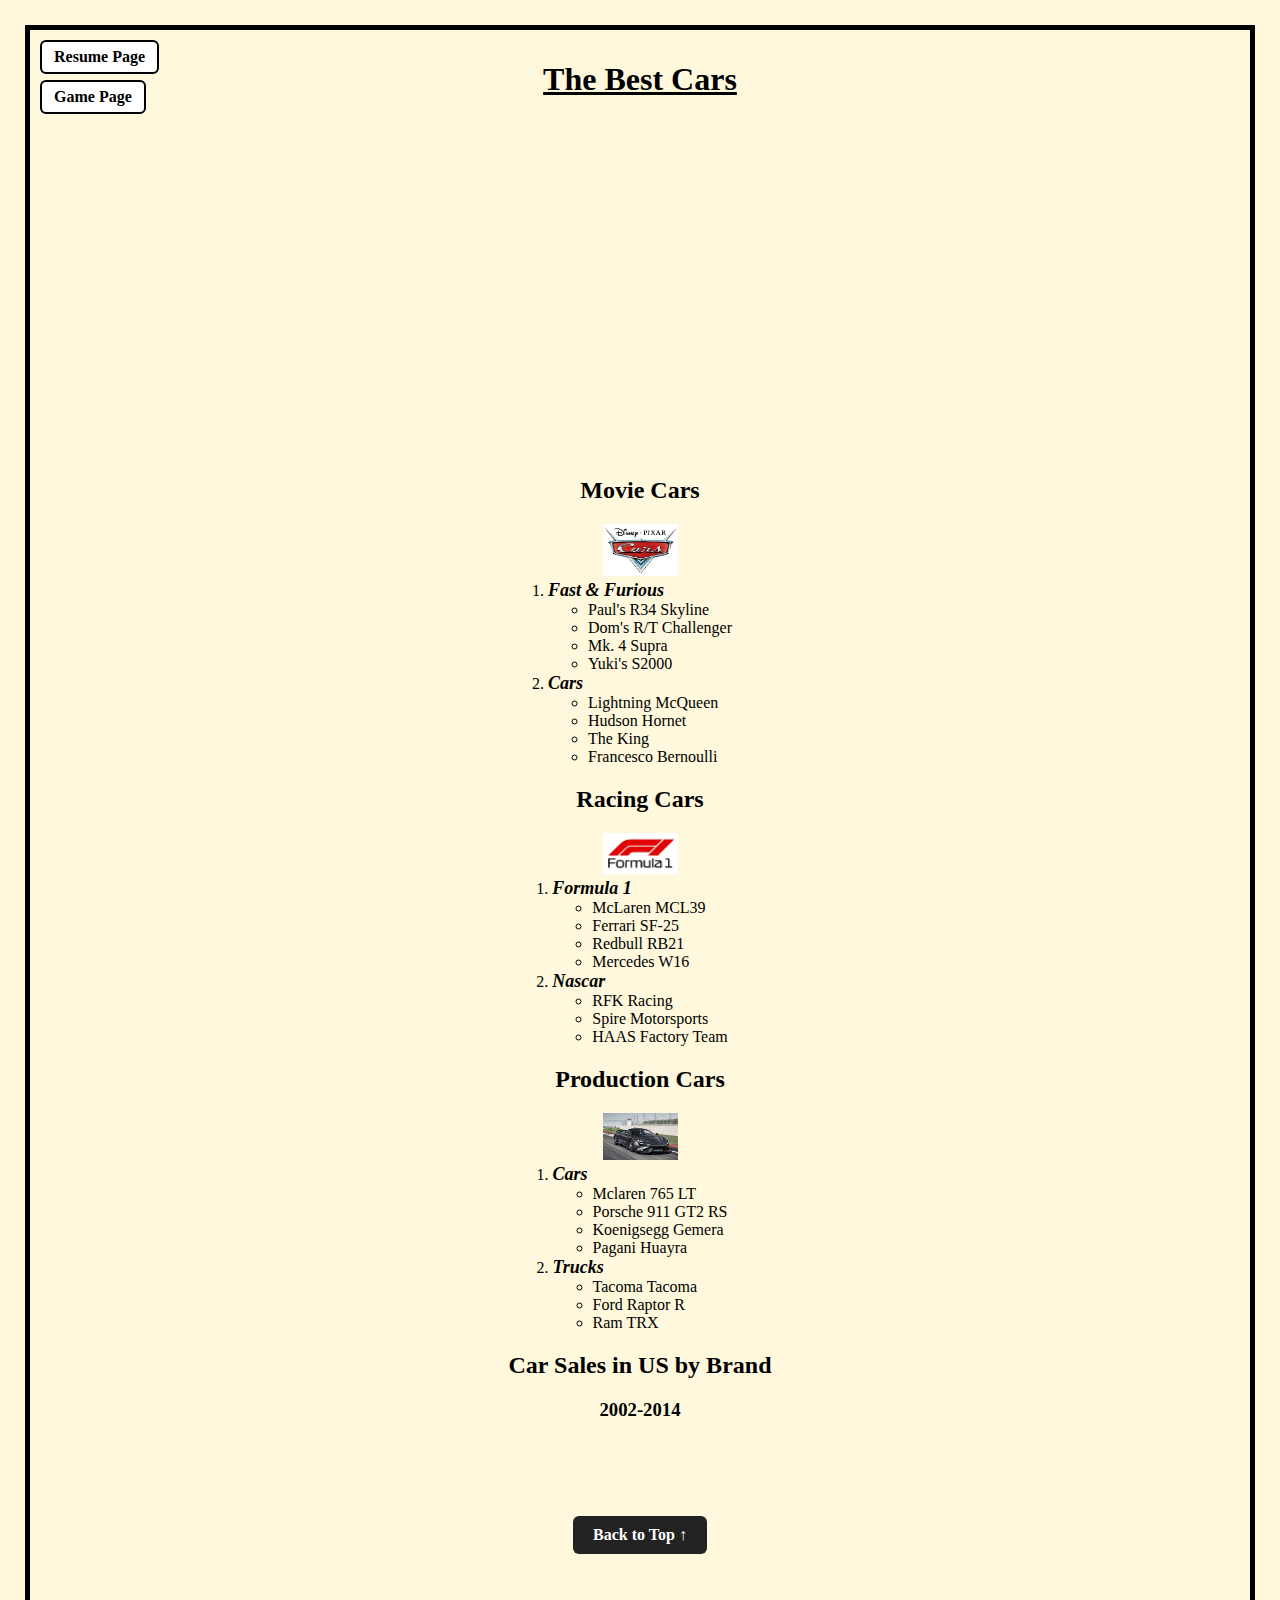
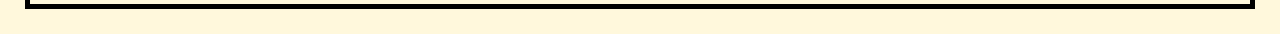
<file: scratch.html>
<!DOCTYPE html>
<html lang="en">
<head>
    <meta charset="UTF-8">
    <meta name="viewport" content="width=device-width, initial-scale=1.0">
    <title>Document</title>
    <link href="css/scratch.css" rel="stylesheet" />
</head>
<body>
    <div>
    </div class = "common mainbody">
    <h1 id="top">The Best Cars</h1>
        <br>
        <iframe width="560" height="315" src="https://www.youtube.com/embed/pTRJ0Cu7X8U?si=99qm3oyWGP1fRq29" 
        title="YouTube video player" frameborder="0" 
        allow="accelerometer; autoplay; clipboard-write; encrypted-media; gyroscope; picture-in-picture; web-share" 
        referrerpolicy="strict-origin-when-cross-origin" allowfullscreen>
    </iframe>
    <br>
    <h2>Movie Cars</h2>
    <img src="img/Cars_logo.jpeg" alt="CarsMovie" width="75 px">
    
    <div class="aligned-list">
        <ol class="centered-list">
            <li><span class="emphasizedText">Fast & Furious</span>
                <ul>
                    <li>Paul's R34 Skyline</li>
                    <li>Dom's R/T Challenger</li>
                    <li>Mk. 4 Supra</li>
                    <li>Yuki's S2000</li>
                </ul>
            </li>
            <li><span class="emphasizedText">Cars</span>
                <ul>
                    <li>Lightning McQueen</li>
                    <li>Hudson Hornet</li>
                    <li>The King</li>
                    <li>Francesco Bernoulli</li>
                </ul>
            </li>
        </ol>
    </div>
    <h2>Racing Cars</h2>
    <img src="img/F1.png" alt="F1Logo" width="75 px">
    <div class="aligned-list">
        <ol class="centered-list">
            <li><span class="emphasizedText">Formula 1</span>
                <ul>
                    <li>McLaren MCL39</li>
                    <li>Ferrari SF-25</li>
                    <li>Redbull RB21</li>
                    <li>Mercedes W16</li>
                </ul>
            </li>
            <li><span class="emphasizedText">Nascar</span>
                <ul>
                    <li>RFK Racing</li>
                    <li>Spire Motorsports</li>
                    <li>HAAS Factory Team</li>
                </ul>
            </li>
        </ol>
    </div>
    
    <h2>Production Cars</h2>
    <img src="img/mclaren 765lt.jpeg" alt="Mclaren" width="75 px">
    <div class="aligned-list">
        <ol class="centered-list">
            <li><span class="emphasizedText">Cars</span>
                <ul>
                    <li>Mclaren 765 LT</li>
                    <li>Porsche 911 GT2 RS</li>
                    <li>Koenigsegg Gemera</li>
                    <li>Pagani Huayra</li>
                </ul>
            </li>
            <li><span class="emphasizedText">Trucks</span>
                <ul>
                    <li>Tacoma Tacoma</li>
                    <li>Ford Raptor R</li>
                    <li>Ram TRX</li>
                </ul>
            </li>
        </ol>
    </div>

    <h2>Car Sales in US by Brand</h2>
        <h3>2002-2014</h3>
        <div class='tableauPlaceholder' id='viz1745336028932' style='position: relative'><noscript><a href='#'><img alt=' ' src='https:&#47;&#47;public.tableau.com&#47;static&#47;images&#47;Ca&#47;Carsalesovertime_0&#47;Sheet1&#47;1_rss.png' style='border: none' /></a></noscript><object class='tableauViz'  style='display:none;'><param name='host_url' value='https%3A%2F%2Fpublic.tableau.com%2F' /> <param name='embed_code_version' value='3' /> <param name='site_root' value='' /><param name='name' value='Carsalesovertime_0&#47;Sheet1' /><param name='tabs' value='no' /><param name='toolbar' value='yes' /><param name='static_image' value='https:&#47;&#47;public.tableau.com&#47;static&#47;images&#47;Ca&#47;Carsalesovertime_0&#47;Sheet1&#47;1.png' /> <param name='animate_transition' value='yes' /><param name='display_static_image' value='yes' /><param name='display_spinner' value='yes' /><param name='display_overlay' value='yes' /><param name='display_count' value='yes' /><param name='language' value='en-US' /></object></div>                <script type='text/javascript'>                    var divElement = document.getElementById('viz1745336028932');                    var vizElement = divElement.getElementsByTagName('object')[0];                    vizElement.style.width='100%';vizElement.style.height=(divElement.offsetWidth*0.75)+'px';                    var scriptElement = document.createElement('script');                    scriptElement.src = 'https://public.tableau.com/javascripts/api/viz_v1.js';                    vizElement.parentNode.insertBefore(scriptElement, vizElement);                </script>
        <br><br>
    <a href="index.html" class="top-left-link">Resume Page</a>
    <a href="webapp.html" class="top-left-link2">Game Page</a>
    <a href="#top" class="back-to-top">Back to Top ↑</a>

</body>
</html>
</file>
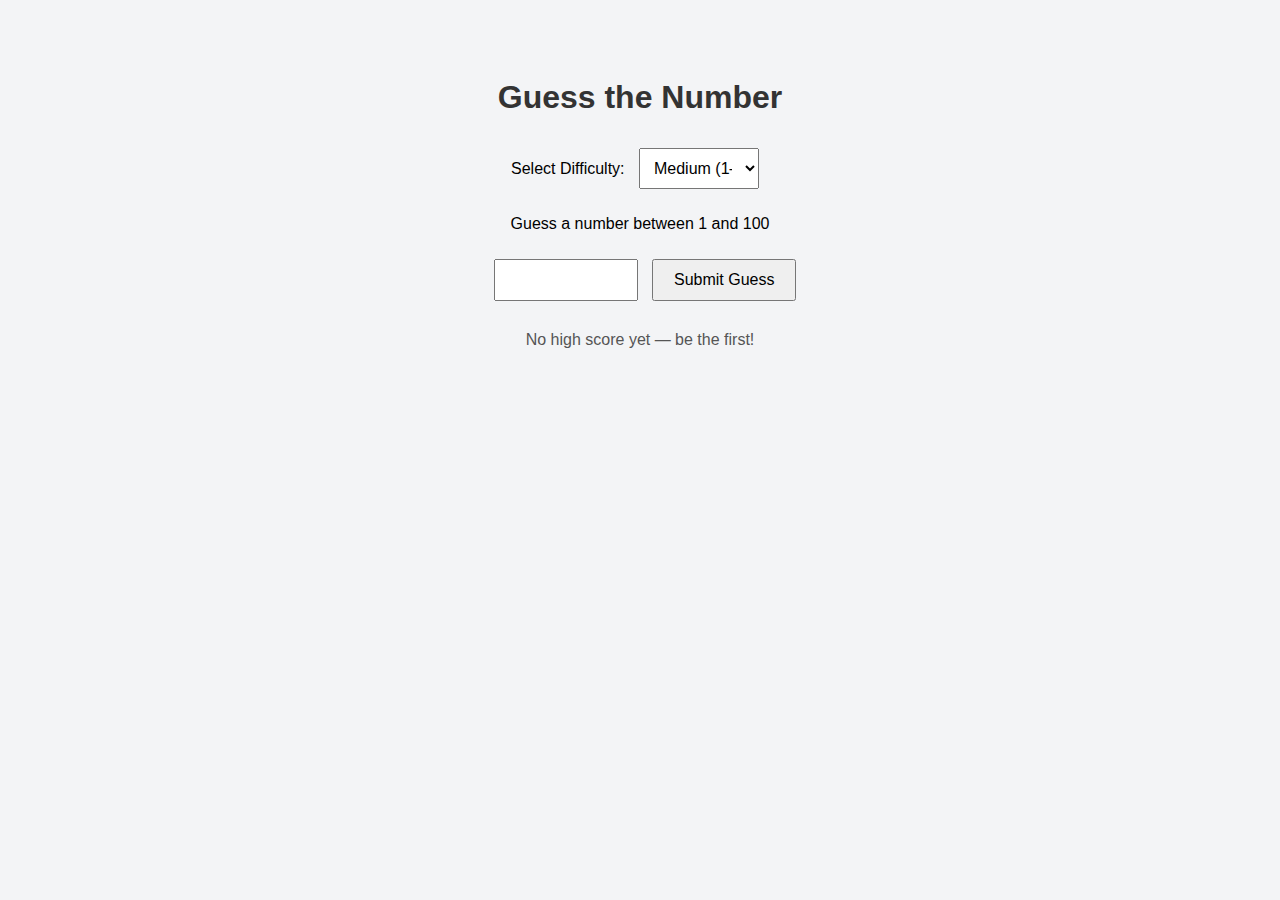
<file: webapp.html>
<!DOCTYPE html>
<html lang="en">
<head>
  <meta charset="UTF-8">
  <title>Number Guessing Game</title>
  <style>
    body {
      font-family: Arial, sans-serif;
      background-color: #f3f4f6;
      text-align: center;
      padding: 50px;
    }

    h1 {
      color: #333;
    }

    input[type="number"], select {
      padding: 10px;
      font-size: 16px;
      margin: 10px;
      width: 120px;
    }

    button {
      padding: 10px 20px;
      font-size: 16px;
      margin-top: 10px;
      cursor: pointer;
    }

    #message {
      margin-top: 20px;
      font-size: 18px;
    }

    #restartBtn {
      display: none;
      margin-top: 20px;
      background-color: #4CAF50;
      color: white;
      border: none;
      border-radius: 5px;
    }

    #restartBtn:hover {
      background-color: #45a049;
    }

    #highScore {
      margin-top: 20px;
      font-size: 16px;
      color: #555;
    }
  </style>
</head>
<body>

  <h1>Guess the Number</h1>

  <!-- Difficulty selector -->
  <label for="difficulty">Select Difficulty:</label>
  <select id="difficulty" onchange="startNewGame()">
    <option value="50">Easy (1–50)</option>
    <option value="100" selected>Medium (1–100)</option>
    <option value="200">Hard (1–200)</option>
  </select>

  <p id="rangeDisplay">Guess a number between 1 and 100</p>

  <input type="number" id="guessInput" min="1" />
  <button onclick="makeGuess()">Submit Guess</button>

  <p id="message"></p>
  <p id="guessCount"></p>
  <p id="highScore"></p>

  <button id="restartBtn" onclick="startNewGame()">Play Again</button>

  <script>
    let secretNumber;
    let guessCounter;
    let maxRange = 100;
    let highScore = localStorage.getItem("highScore") ? parseInt(localStorage.getItem("highScore")) : null;

    function displayHighScore() {
      const highScoreDisplay = document.getElementById("highScore");
      if (highScore !== null) {
        highScoreDisplay.textContent = `🏆 Best Score: ${highScore} guess${highScore === 1 ? '' : 'es'}`;
      } else {
        highScoreDisplay.textContent = `No high score yet — be the first!`;
      }
    }

    function updateRangeDisplay() {
      document.getElementById("rangeDisplay").textContent = `Guess a number between 1 and ${maxRange}`;
      document.getElementById("guessInput").max = maxRange;
    }

    function startNewGame() {
      maxRange = parseInt(document.getElementById("difficulty").value);
      secretNumber = Math.floor(Math.random() * maxRange) + 1;
      guessCounter = 0;
      document.getElementById("message").textContent = "";
      document.getElementById("guessCount").textContent = "";
      document.getElementById("restartBtn").style.display = "none";
      document.getElementById("guessInput").value = "";
      document.getElementById("guessInput").disabled = false;
      updateRangeDisplay();
      displayHighScore();
    }

    function makeGuess() {
      const guess = parseInt(document.getElementById("guessInput").value);
      if (isNaN(guess) || guess < 1 || guess > maxRange) {
        document.getElementById("message").textContent = `Please enter a number between 1 and ${maxRange}.`;
        return;
      }

      guessCounter++;

      if (guess === secretNumber) {
        document.getElementById("message").textContent = `🎉 Congratulations! You guessed it! The number was ${secretNumber}.`;
        document.getElementById("guessCount").textContent = `Total guesses: ${guessCounter}`;
        document.getElementById("restartBtn").style.display = "inline-block";
        document.getElementById("guessInput").disabled = true;

        if (highScore === null || guessCounter < highScore) {
          highScore = guessCounter;
          localStorage.setItem("highScore", highScore);
          displayHighScore();
        }

      } else if (guess < secretNumber) {
        document.getElementById("message").textContent = "Too low! Try a higher number.";
      } else {
        document.getElementById("message").textContent = "Too high! Try a lower number.";
      }
    }

    startNewGame();
  </script>

</body>
</html>
</file>
<file: css/scratch.css>
p{
    font-weight: bold;
}

#top{
    text-decoration: underline;
}


.aligned-list {
    width: 560px; /* Same width as YouTube video */
    margin: 0 auto; /* Center horizontally */
    text-align: left;
}


.emphasizedText{
    font-style: italic;
    font-weight: bold;
    font-size: large;
}


.centered-list{
    padding-left: 0;
    list-style-position: outside;
    margin: 0 auto;
    display: table;
    text-align: left
}

body{
    background-color: cornsilk !important;
    font-family: calibri;
    text-align: center;
    border: 5px solid black;
    margin: 25px;
    padding: 10px
}


.top-left-link {
    position: absolute;
    top: 40px;
    left: 40px;
    font-weight: bold;
    text-decoration: none;
    background-color: white;
    padding: 6px 12px;
    border: 2px solid black;
    border-radius: 6px;
    color: black;
    font-size: 1rem;
}


.top-left-link2 {
    position: absolute;
    top: 80px;
    left: 40px;
    font-weight: bold;
    text-decoration: none;
    background-color: white;
    padding: 6px 12px;
    border: 2px solid black;
    border-radius: 6px;
    color: black;
    font-size: 1rem;
}


.back-to-top {
    display: block;
    text-align: center;
    margin: 40px auto;
    padding: 10px 20px;
    background-color: #222;
    color: white;
    text-decoration: none;
    width: fit-content;
    border-radius: 6px;
    font-weight: bold;
    font-size: 1rem;
}

.back-to-top:hover {
    background-color: #444;
}
</file>
